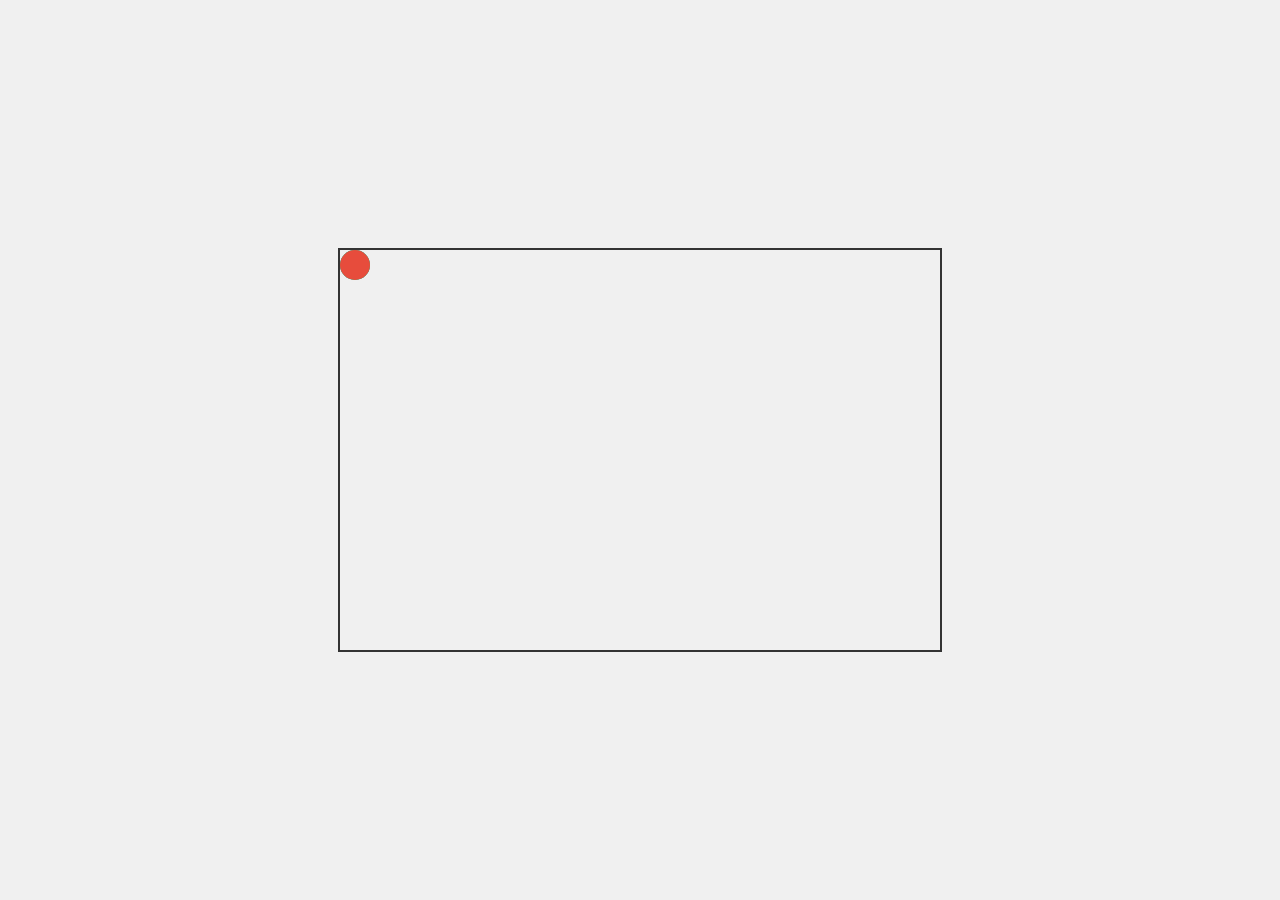
<file: index.html>
<!DOCTYPE html>
<html lang="de">
<head>
  <meta charset="UTF-8">
  <title>3D Würfel-Parcours-Spiel</title>
  <link rel="stylesheet" href="styles.css">
</head>
<body>

  <div class="game-container">
    <div class="player" id="player"></div>
    <div class="goal" id="goal"></div>
    <div class="obstacle" id="obstacle"></div>
  </div>

  <script src="script.js"></script>
</body>
</html>
</file>
<file: styles.css>
body {
  margin: 0;
  padding: 0;
  display: flex;
  justify-content: center;
  align-items: center;
  height: 100vh;
  background-color: #f0f0f0;
  perspective: 800px; /* Perspektive für 3D-Effekt */
}

.game-container {
  position: relative;
  width: 600px;
  height: 400px;
  border: 2px solid #333;
  transform-style: preserve-3d; /* Behalten des 3D-Effekts */
}

.player, .goal, .obstacle {
  position: absolute;
  width: 30px;
  height: 30px;
  background-color: #3498db;
  border-radius: 50%;
  transform-style: preserve-3d; /* Behalten des 3D-Effekts */
}

.goal {
  background-color: #2ecc71; /* Grüne Farbe für das Ziel */
}

.obstacle {
  background-color: #e74c3c;
}
</file>
